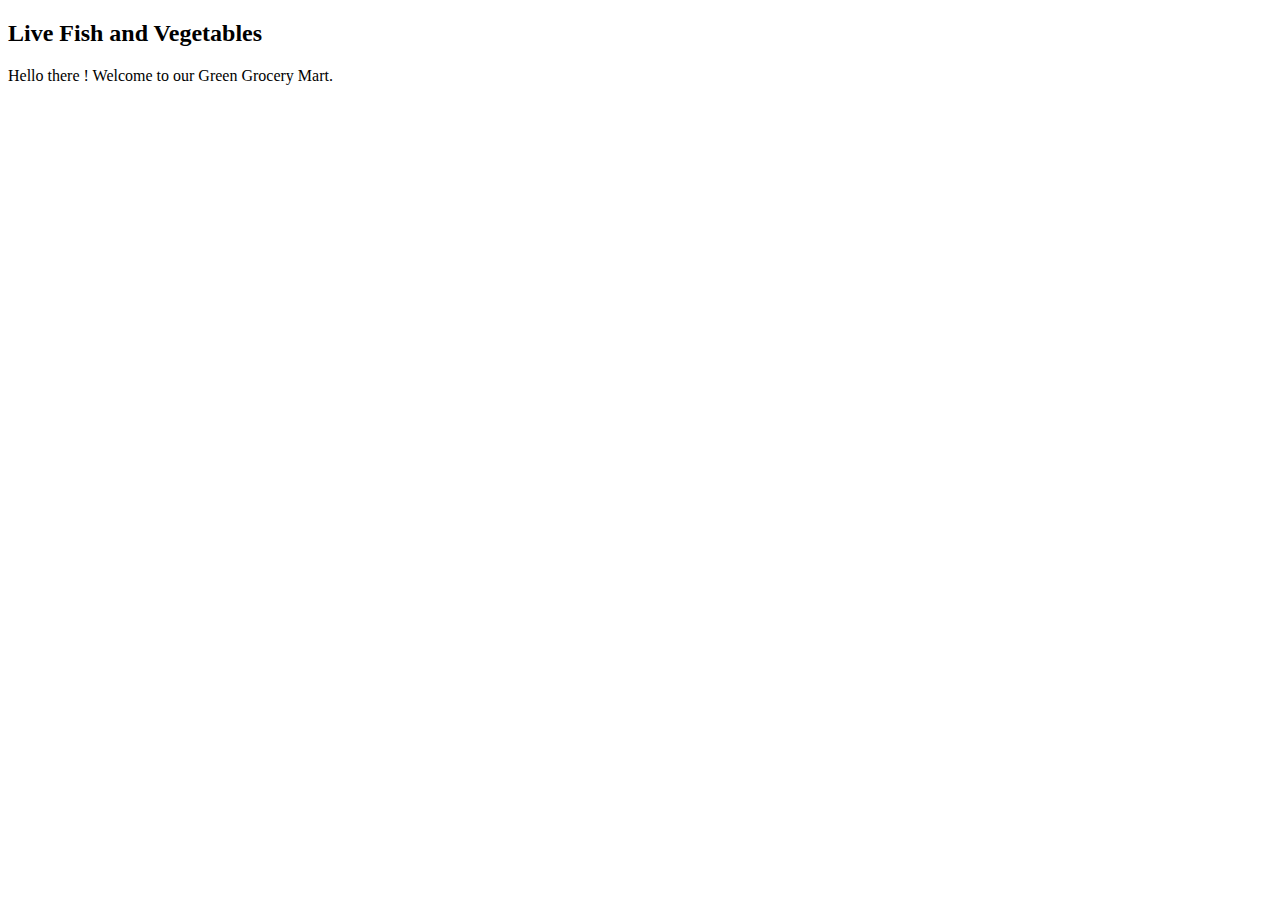
<file: index.html>
<!DOCTYPE html>
<html lang="en">

<head>
    <meta charset="UTF-8">
    <meta name="viewport" content="width=device-width, initial-scale=1.0">
    <title>Green Grocery</title>
</head>

<body>
    <h2>Live Fish and Vegetables</h2>
    <div> 
        Hello there ! Welcome to our Green Grocery Mart.
    </div>
</body>

</html>
</file>
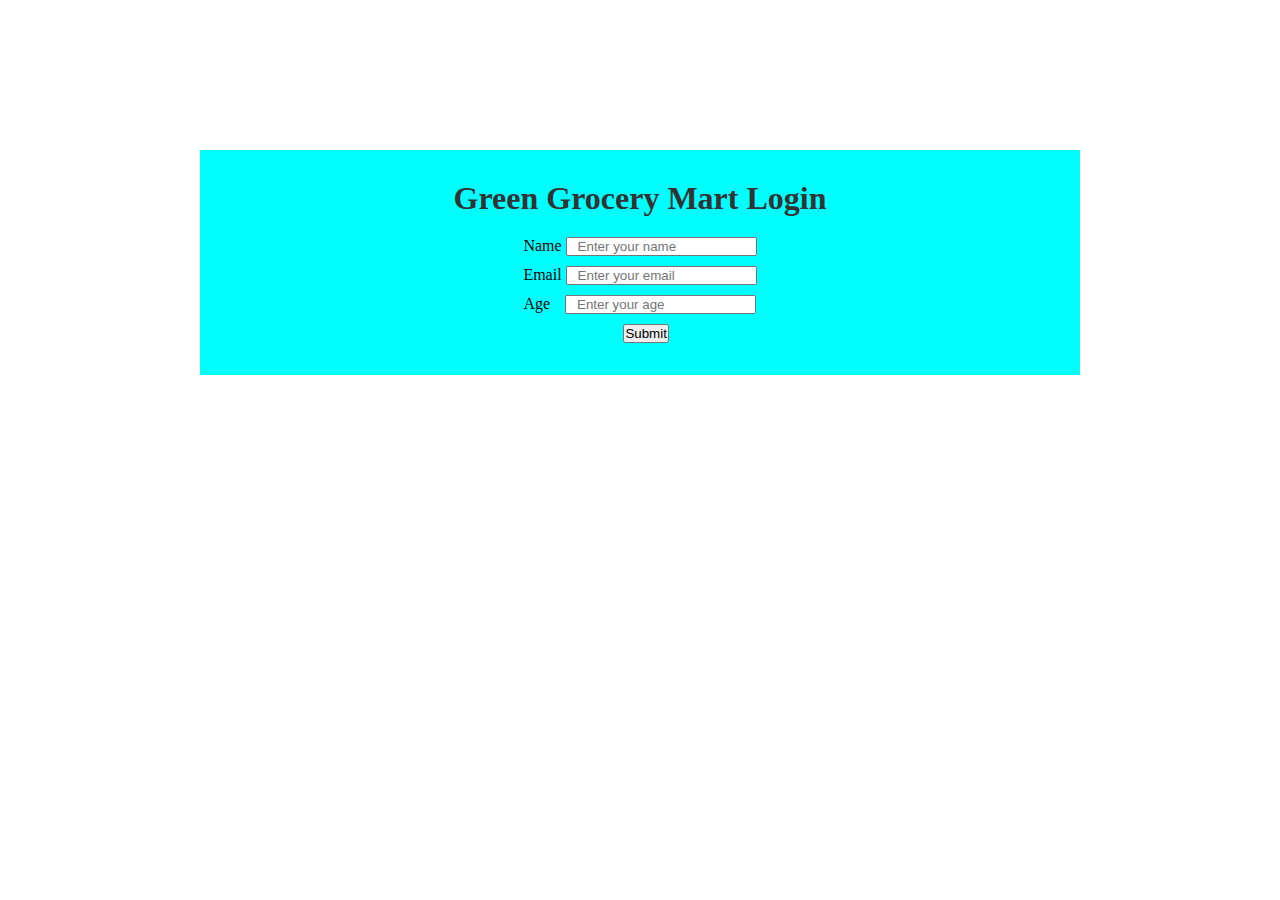
<file: login.html>
<!DOCTYPE html>
<html lang="en">
<head>
    <meta charset="UTF-8">
    <meta name="viewport" content="width=device-width, initial-scale=1.0">
    <link rel = "stylesheet" href = "style.css">
    <title>Login</title>
</head>
<body>
    <div class="container">
        <h1 id="msg">Green Grocery Mart Login</h1>
        <form id="form">
            <div class="form-control">
                <label for="name" id="label-name">Name</label>
                <input type="text" id="name" placeholder="Enter your name" />
            </div>
            <div class="form-control">
                <label for="email" id="label-email">Email</label>
                <input type="email" id="email" placeholder="Enter your email" />
            </div>
            <div class="form-control">
                <label for="age" id="label-age">Age</label>
                <input type="text" id="age" placeholder="Enter your age" />
            </div>
             <button type="submit" id = "submit" value="submit">Submit</button>
        </form>
    </div>
</body>
</html>
</file>
<file: style.css>
*{
    margin: 0;
    padding: 0;
    box-sizing: border-box;
}

.container{
    margin-top: 150px;
    margin-left: 200px;
    margin-right: 200px;
    background-color: aqua;
    display: flex;
    height: 25vh;
    flex-direction: column;
    align-items: center;
}

#msg{
    padding-top: 30px;
    font-size: 2rem;
    color : #333;
    text-align: center;
    margin-bottom: 20px;
}

#age , #name , #email{
    padding-left: 10px;
    margin-bottom : 10px;
}

#submit{
    margin-left: 100px;
}

#age{
    margin-left: 11px;
}
</file>
